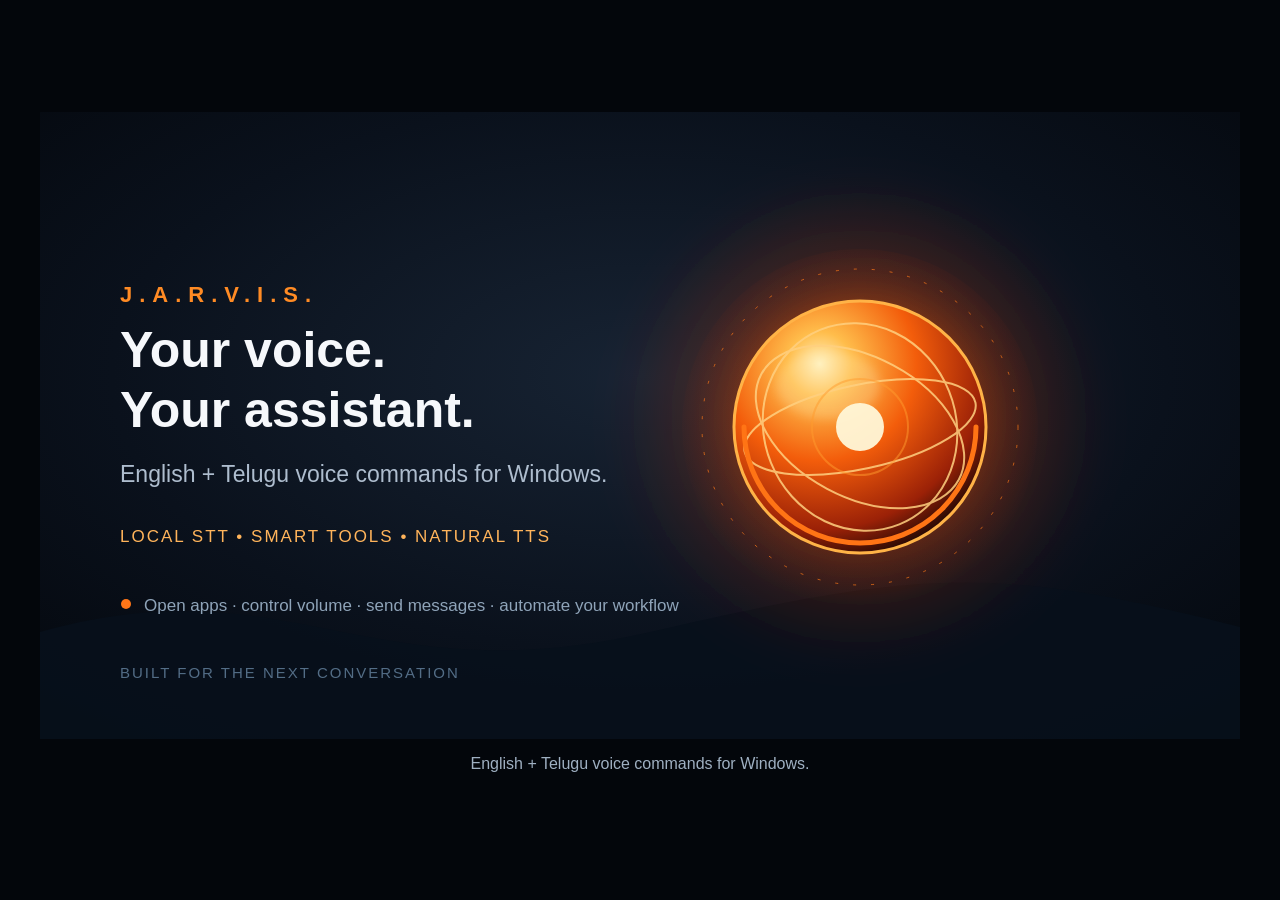
<file: index.html>
<!doctype html>
<html lang="en">
<head>
  <meta charset="utf-8">
  <meta name="viewport" content="width=device-width, initial-scale=1">
  <title>J.A.R.V.I.S. — English and Telugu voice assistant</title>
  <style>
    :root { color-scheme: dark; }
    body {
      margin: 0;
      min-height: 100vh;
      display: grid;
      place-items: center;
      background: #03060b;
      color: #f6f8fb;
      font: 16px "Segoe UI", sans-serif;
    }
    main { width: min(1200px, 100%); text-align: center; }
    img { display: block; width: 100%; height: auto; }
    p { color: #9fb0c2; }
  </style>
</head>
<body>
  <main>
    <img src="linkedin-jarvis-reactor.svg" alt="J.A.R.V.I.S. orange reactor">
    <p>English + Telugu voice commands for Windows.</p>
  </main>
</body>
</html>
</file>
